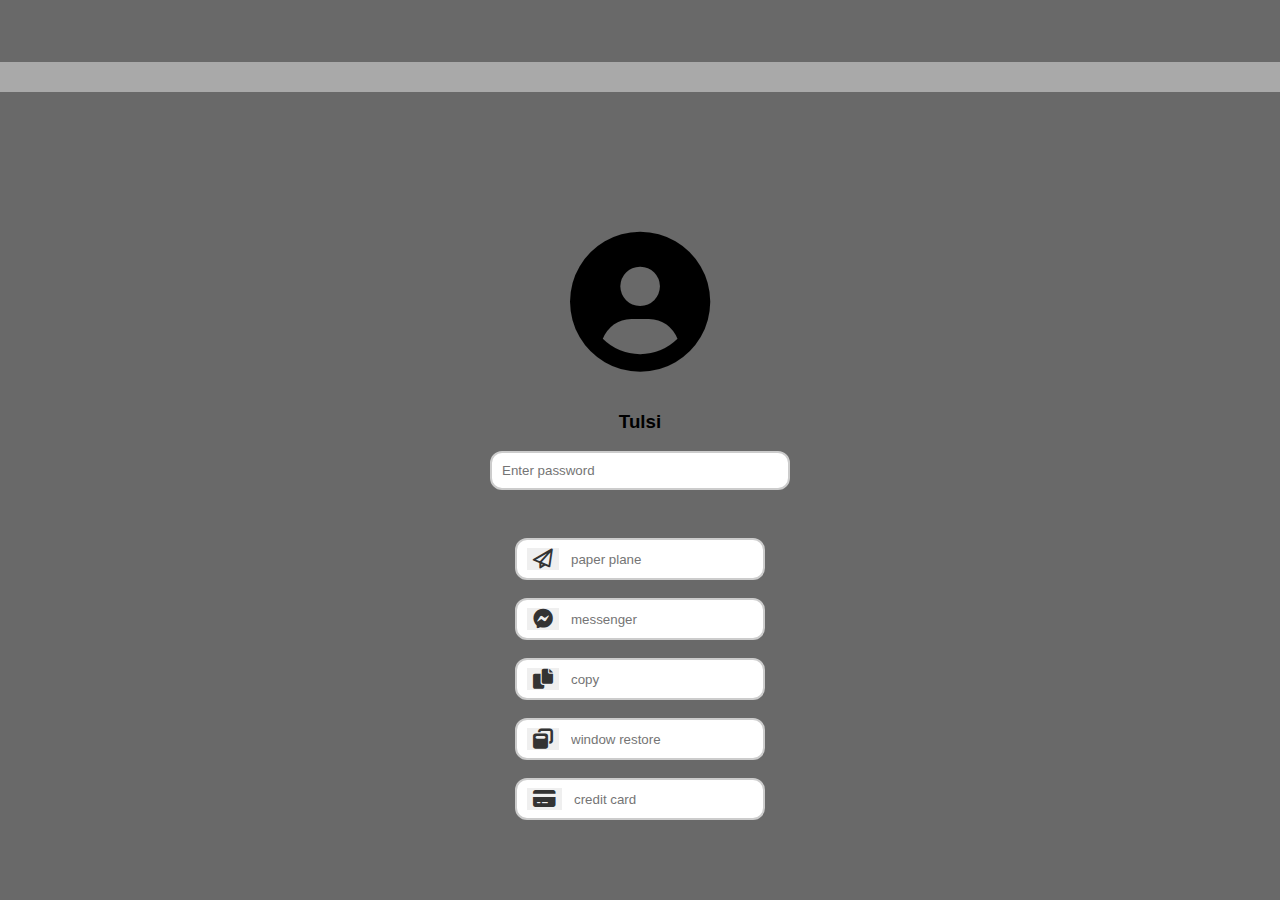
<file: index.html>
<!DOCTYPE html>
<html lang="en">

<head>
    <meta charset="UTF-8">
    <meta name="viewport" content="width=device-width, initial-scale=1.0">
    <title>Profile with Icons</title>
    <link rel="stylesheet" href="https://cdnjs.cloudflare.com/ajax/libs/font-awesome/6.0.0-beta3/css/all.min.css">
    <link rel="stylesheet" href="profile.css">
</head>

<body>
    <header>
        <nav>
            <div class="t">
                <i class="fa-solid fa-wifi"></i>
                <i class="fa-solid fa-volume-high"></i>
                <i class="fa-solid fa-battery-three-quarters"></i>
            </div>
        </nav>
        <div class="profile-container">
            <i class="fas fa-user-circle profile-icon"></i>
            <h3>Tulsi</h3>
        </div>
        <div class="icons">
            <div class="password-input">
                <input type="password" placeholder="Enter password">
                <!-- <i class="fa-solid fa-lock"></i> -->
            </div>
            <br>
            <div class="p">
                <div class="icon-input">
                    <button><i class="fa-regular fa-paper-plane"></i></button>
                    <input type="text" placeholder="paper plane">
                </div>
                <br>
                <div class="icon-input">
                    <button><i class="fa-brands fa-facebook-messenger"></i></button>
                    <input type="text" placeholder="messenger">
                </div>
                <br>
                <div class="icon-input">
                    <button><i class="fa-solid fa-copy"></i></button>
                    <input type="text" placeholder="copy">
                </div>
                <br>
                <div class="icon-input">
                    <button><i class="fa-solid fa-window-restore"></i></button>
                    <input type="text" placeholder="window restore">
                </div>
                <br>
                <div class="icon-input">
                    <button><i class="fa-solid fa-credit-card"></i></button>
                    <input type="text" placeholder="credit card">
                </div>
                <br>
            </div>
        </div>
    </header>
</body>

</html>
</file>
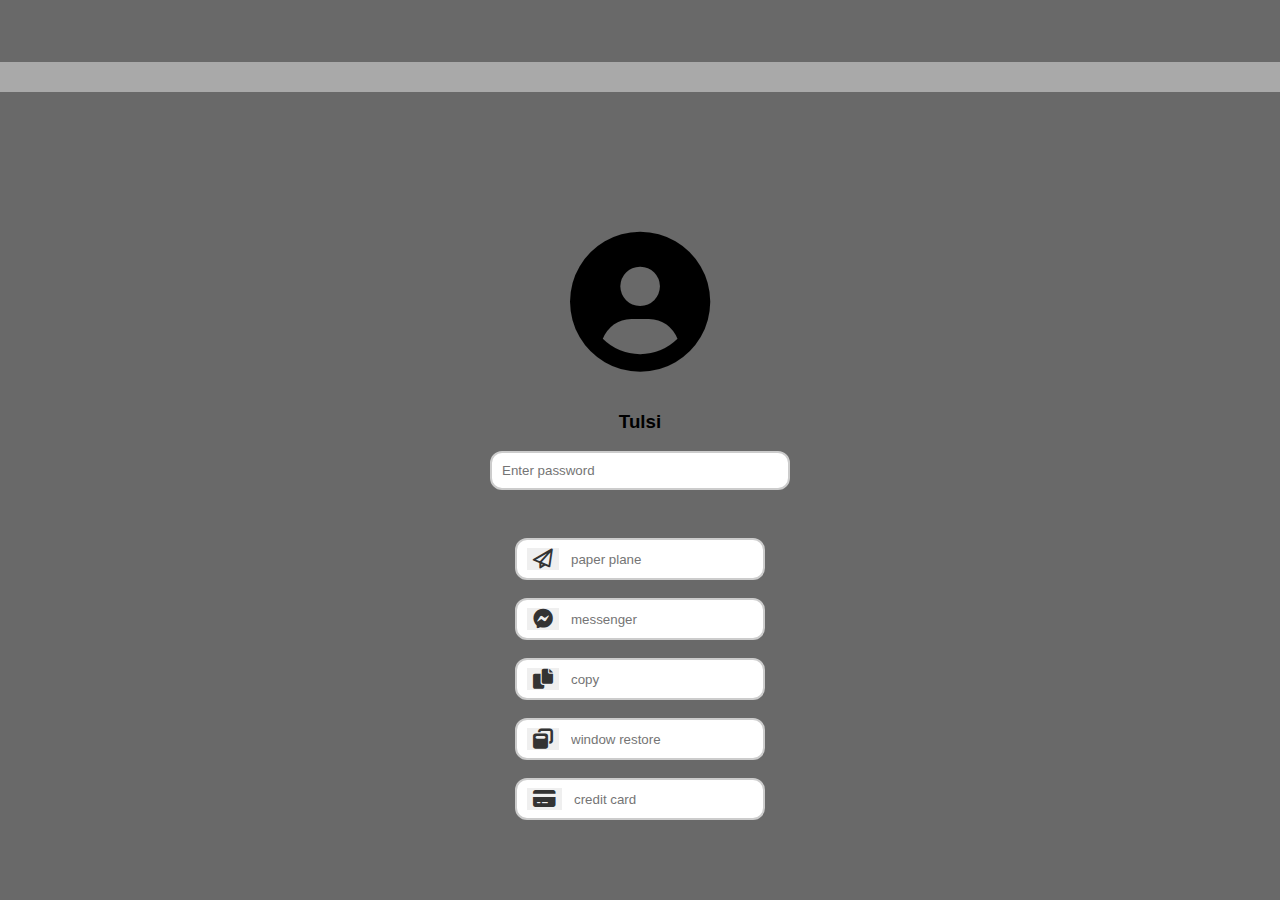
<file: profile.html>
<!DOCTYPE html>
<html lang="en">

<head>
    <meta charset="UTF-8">
    <meta name="viewport" content="width=device-width, initial-scale=1.0">
    <title>Profile with Icons</title>
    <link rel="stylesheet" href="https://cdnjs.cloudflare.com/ajax/libs/font-awesome/6.0.0-beta3/css/all.min.css">
    <link rel="stylesheet" href="profile.css">
</head>

<body>
    <header>
        <nav>
            <div class="t">
                <i class="fa-solid fa-wifi"></i>
                <i class="fa-solid fa-volume-high"></i>
                <i class="fa-solid fa-battery-three-quarters"></i>
            </div>
        </nav>
        <div class="profile-container">
            <i class="fas fa-user-circle profile-icon"></i>
            <h3>Tulsi</h3>
        </div>
        <div class="icons">
            <div class="password-input">
                <input type="password" placeholder="Enter password">
                <!-- <i class="fa-solid fa-lock"></i> -->
            </div>
            <br>
            <div class="p">
                <div class="icon-input">
                    <button><i class="fa-regular fa-paper-plane"></i></button>
                    <input type="text" placeholder="paper plane">
                </div>
                <br>
                <div class="icon-input">
                    <button><i class="fa-brands fa-facebook-messenger"></i></button>
                    <input type="text" placeholder="messenger">
                </div>
                <br>
                <div class="icon-input">
                    <button><i class="fa-solid fa-copy"></i></button>
                    <input type="text" placeholder="copy">
                </div>
                <br>
                <div class="icon-input">
                    <button><i class="fa-solid fa-window-restore"></i></button>
                    <input type="text" placeholder="window restore">
                </div>
                <br>
                <div class="icon-input">
                    <button><i class="fa-solid fa-credit-card"></i></button>
                    <input type="text" placeholder="credit card">
                </div>
                <br>
            </div>
        </div>
    </header>
</body>

</html>
</file>
<file: profile.css>
body {
    font-family: Arial, sans-serif;
    display: flex;
    justify-content: center;
    align-items: center;
    height: 100vh;
    margin: 0;
    background-color:dimgrey; 
}

header {
    text-align: center;
}

.profile-icon {
    font-size: 140px;
    margin-bottom: 20px;
}
.icons {
    display: flex;
    flex-direction: column;
    align-items: center;
    gap: 15px; 
}
.icon-input {
    display: flex;
    border: 2px solid #ccc;
    padding: 8px 10px;
    border-radius: 12px; 
    background-color: #fff;
}  

.icon-input button {
    border: none;
    margin-right: 10px;
}
.fa-solid fa-wifi{
 justify-content: right;
 /* background-color: #fff;
  */
}

.icon-input i {
    font-size: 20px; 
    color: #333;
}

.icon-input input {
    border: none;
    outline: none;
    
}
.t{   
    display: flex;
    justify-content: flex-end;
    padding: 10px;
    height: 10px; 
    width: 100vh;
    margin-bottom:140px ;
    margin-left: 730px;
      
} 
.password-input {
    position: relative;
    width: 300px;
    display: flex;
    align-items: center;
}
.password-input input {
    width: 100%;
    padding: 10px;
    border: 2px solid #ccc;
    border-radius: 12px;
    outline: none;
    padding-right: 40px; 
}
.t {
    display: flex;
    justify-content: flex-end;
    padding: 10px;
    color: black;
    /* background-color: dimgray; */
    gap: 10px;
}
nav{
    background-color: darkgrey;
    width: 190vh;
}
</file>
